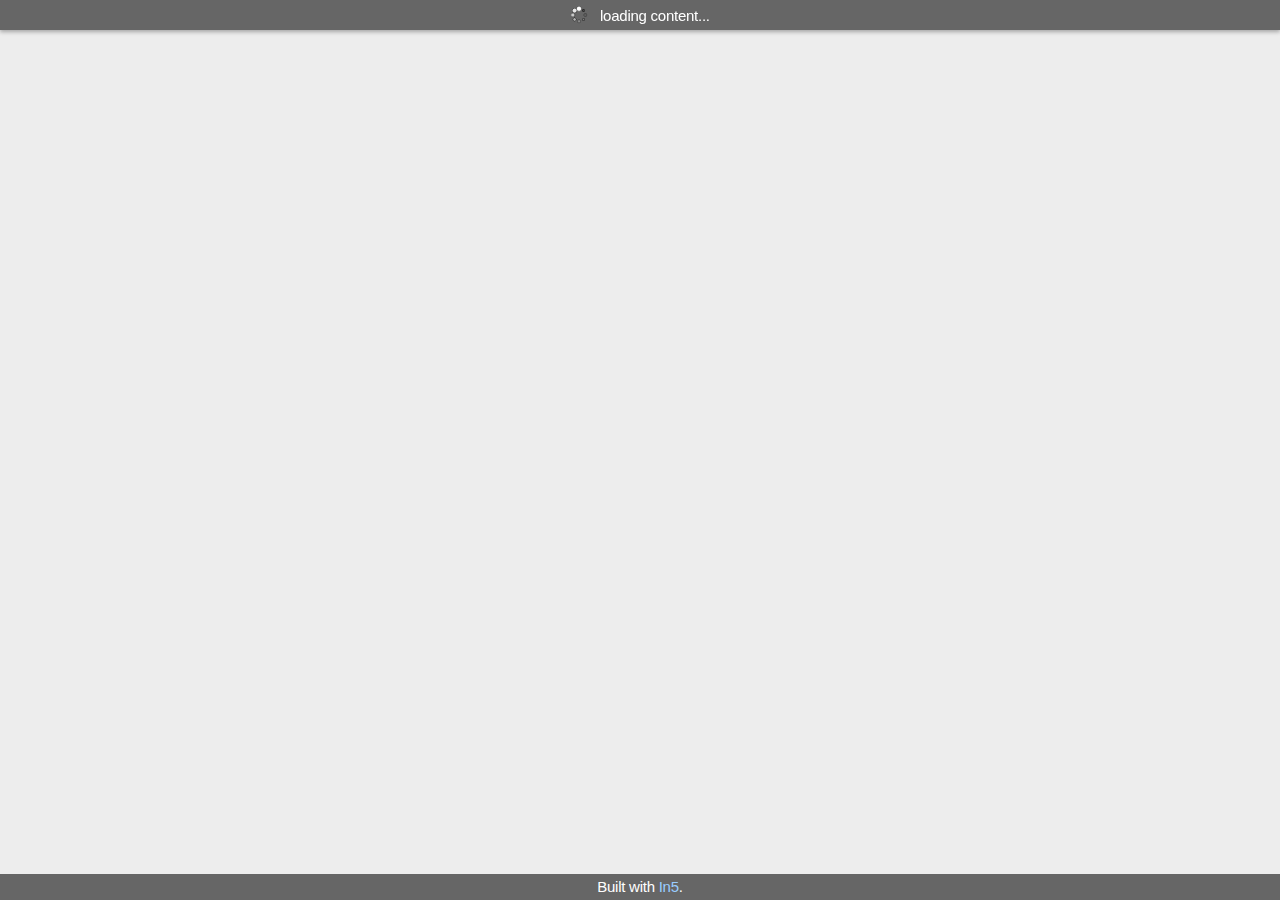
<file: index.html>
<!DOCTYPE html>
<html>
<head>
<meta charset="utf-8">
<meta http-equiv="refresh" content="0; url=0001.html" />
<title>Interactive PDF Draft</title>
<meta name="viewport" content="width={$width},minimum-scale=.2">
</head>
<body>
</body>
</html>
</file>
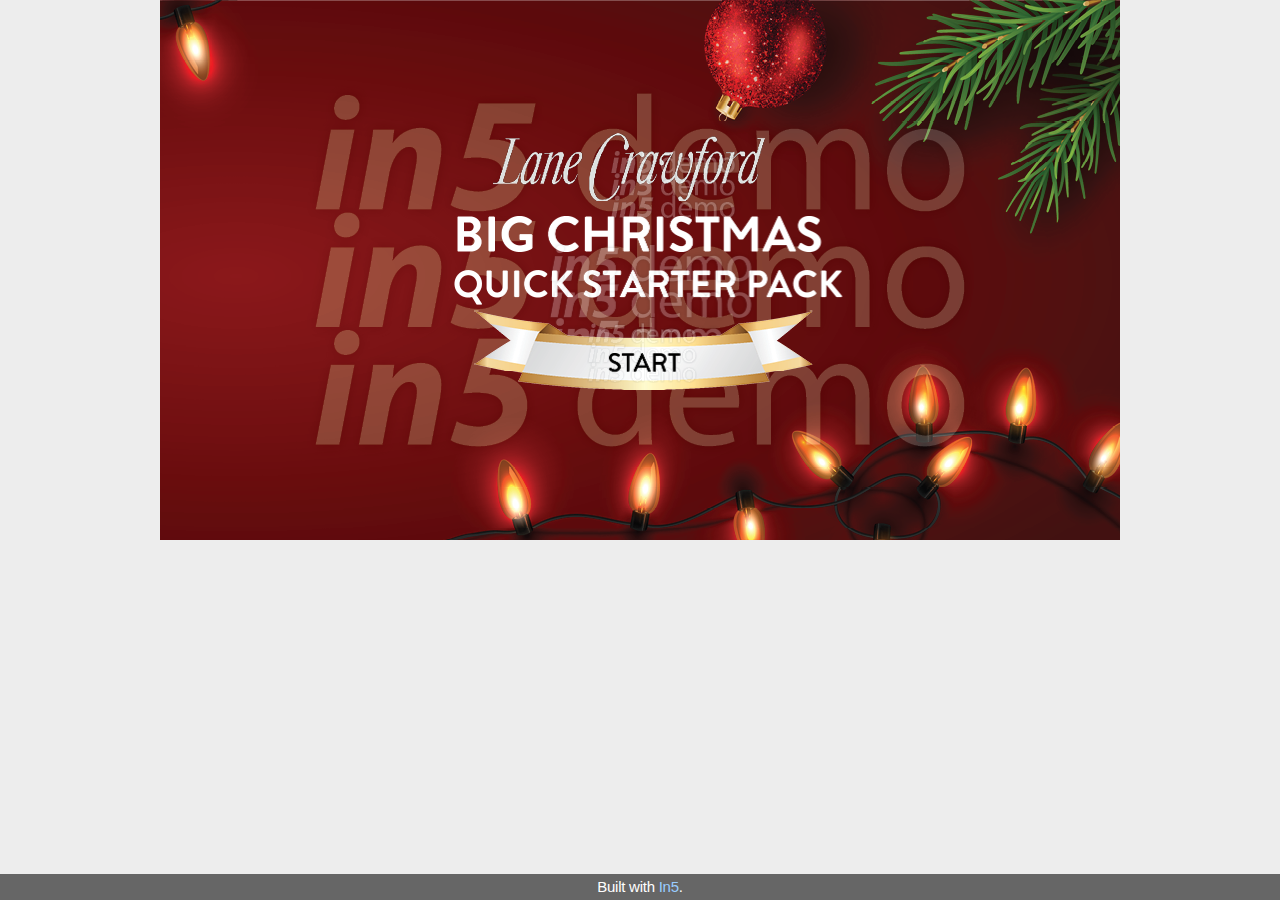
<file: 0001.html>
<!DOCTYPE html>
<html lang="en">
<head>
<meta charset="utf-8">
<title>Interactive PDF Draft</title>
<meta name="apple-mobile-web-app-title" content="Interactive PDF Draft">
<meta name="generator" content="In5 v3.7.13">
<meta http-equiv="X-UA-Compatible" content="IE=edge,chrome=1">
<meta name="viewport" content="width=960,minimum-scale=.2">
<script type="text/javascript" src="https://ajax.googleapis.com/ajax/libs/jquery/3.5.1/jquery.min.js"></script>
<script type="text/javascript">window.jQuery || document.write('<script src="assets/js/jquery.min.js"><\/script>')</script>
<script type="text/javascript" src="assets/js/vmouse.min.js"></script>
<script type="text/javascript" src="assets/js/in5.config.js"></script>
<link rel="stylesheet" href="assets/css/pages.css" media="all">
<style media="all and (-ms-high-contrast:none)">*::-ms-backdrop,.svg-img{width:100%;}</style>
</head>
<body>
<!--[if lt IE 10]>
<p class="chromeframe">You are using an <strong>outdated</strong> browser. Please <a href="http://browsehappy.com/">upgrade your browser</a> or <a href="http://www.google.com/chromeframe/?redirect=true">activate Google Chrome Frame</a> to improve your experience.</p>
<![endif]-->
<div id="loadIndicator"><img src="assets/images/loading.gif" alt="loading..."/><span>&nbsp;</span></div>
<div id="container-wrap">
<div id="container">
<div class="page" data-name="1" style="width:960px;height:540px;">
  <div class="page-scale-wrap mq-none mq-default" data-layout-name="undefined" data-ani-load="go({target:this},[{n:1,id:466,act:'play'}], 'pageload');" style="width:960px;height:540px;">
    <img src="assets/images/item_373.png" class="pageItem" alt="Rectangle" id="item373"/>
    <img src="assets/images/item_381.png" class="pageItem" alt="Rectangle" style="left:333px !important;top:133px !important;" id="item381"/>
    <img src="assets/images/item_387.png" class="pageItem hd" alt="BIG CHRISTMAS QUICK STARTER PACK" style="left:293px !important;top:216px !important;" id="item387"/><a href="0002.html">
      <div class="pageItem group" data-ani="fadein-466 1s linear 1" data-id="466" id="item466" data-hidestart="1" alt="STAR" style="left:302px !important;top:308px !important;width: 360px !important;height:89px !important;">
        <img src="assets/images/item_428.png" class="pageItem" alt="Rectangle" id="item428"/>
        <img src="assets/images/item_448.png" class="pageItem hd" alt="START" style="left:117px !important;top:45px !important;" id="item448"/>
      </div>
    </a></div>
</div>
<div id="prefooter" style="float:left;height:1px;">&nbsp;</div>
</div>
<div id="in5footer">Built with <a href="http://ajarproductions.com/pages/products/in5/?ref=footer" target="_blank" >In5</a>.</div>
</div>
</body>
</html>
</file>
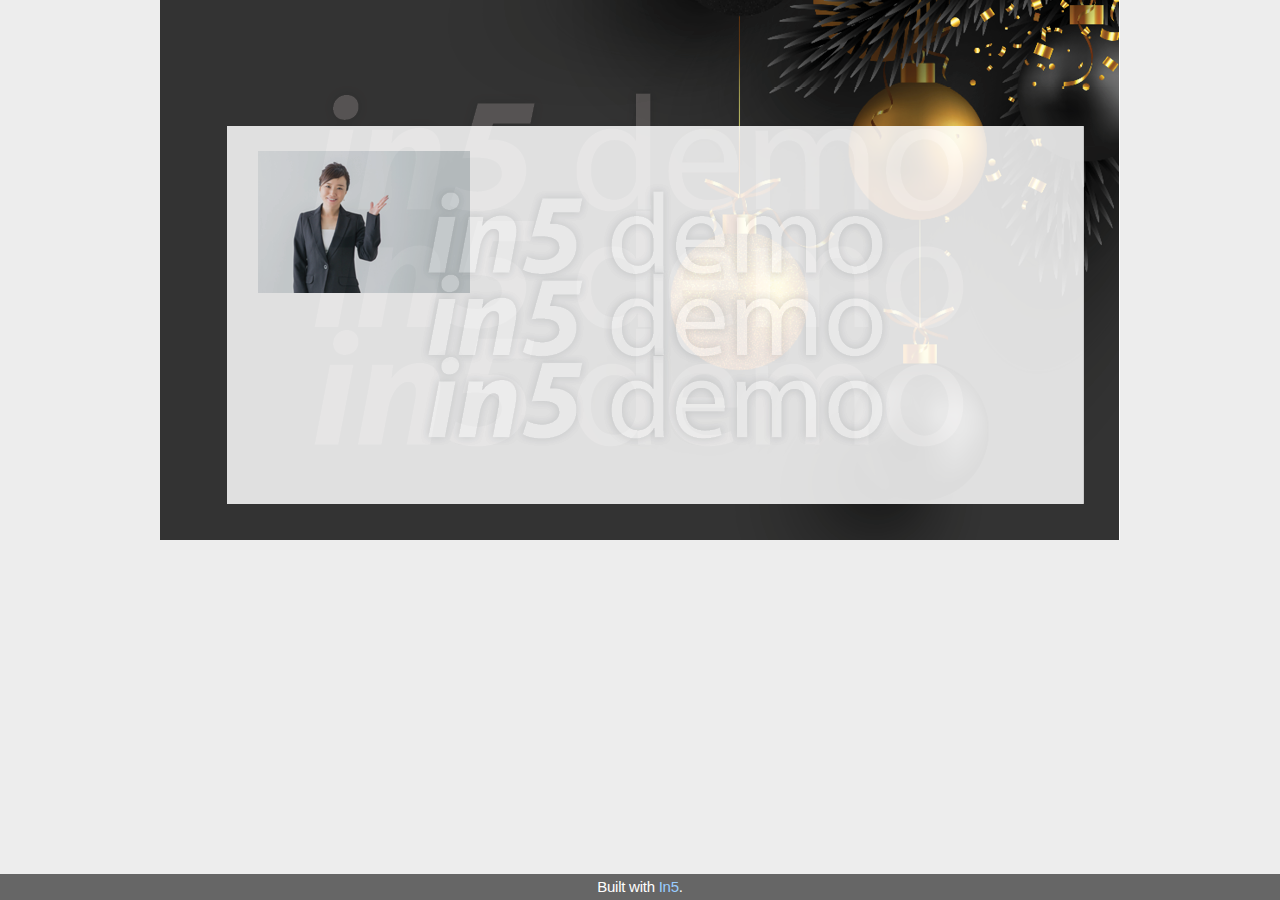
<file: 0002.html>
<!DOCTYPE html>
<html lang="en">
<head>
<meta charset="utf-8">
<title>Interactive PDF Draft</title>
<meta name="apple-mobile-web-app-title" content="Interactive PDF Draft">
<meta name="generator" content="In5 v3.7.13">
<meta http-equiv="X-UA-Compatible" content="IE=edge,chrome=1">
<meta name="viewport" content="width=960,minimum-scale=.2">
<script type="text/javascript" src="https://ajax.googleapis.com/ajax/libs/jquery/3.5.1/jquery.min.js"></script>
<script type="text/javascript">window.jQuery || document.write('<script src="assets/js/jquery.min.js"><\/script>')</script>
<script type="text/javascript" src="assets/js/vmouse.min.js"></script>
<script type="text/javascript" src="assets/js/in5.config.js"></script>
<link rel="stylesheet" href="assets/css/pages.css" media="all">
<style media="all and (-ms-high-contrast:none)">*::-ms-backdrop,.svg-img{width:100%;}</style>
</head>
<body>
<!--[if lt IE 10]>
<p class="chromeframe">You are using an <strong>outdated</strong> browser. Please <a href="http://browsehappy.com/">upgrade your browser</a> or <a href="http://www.google.com/chromeframe/?redirect=true">activate Google Chrome Frame</a> to improve your experience.</p>
<![endif]-->
<div id="loadIndicator"><img src="assets/images/loading.gif" alt="loading..."/><span>&nbsp;</span></div>
<div id="container-wrap">
<div id="container">
<div class="page" data-name="2" style="width:960px;height:540px;">
  <div class="page-scale-wrap mq-none mq-default" data-layout-name="undefined" style="width:960px;height:540px;">
    <img src="assets/images/item_493.png" class="pageItem" alt="Rectangle" style="left:-1px !important;" id="item493"/>
    <img src="assets/images/item_495.png" class="pageItem" alt="Rectangle" style="left:67px !important;top:126px !important;" id="item495"/>
  </div>
</div>
<div id="prefooter" style="float:left;height:1px;">&nbsp;</div>
</div>
<div id="in5footer">Built with <a href="http://ajarproductions.com/pages/products/in5/?ref=footer" target="_blank" >In5</a>.</div>
</div>
</body>
</html>
</file>
<file: assets/css/pages.css>
/* 	Begin Modified Meyer Reset */
html, body, div, span, applet, object, iframe, h1, h2, h3, h4, h5, h6, p, blockquote, pre,
a, abbr, acronym, address, big, cite, code, del, dfn, em, img, ins, kbd, q, s, samp,
small, strike, strong, sub, sup, tt, var, b, u, i, center, dl, dt, dd, ol, ul, li,
fieldset, form, label, legend, table, caption, tbody, tfoot, thead, tr, th, td,
article, aside, canvas, details, embed, figure, figcaption, footer, header, hgroup, 
menu, nav, output, ruby, section, summary, time, mark, audio, video {
	margin:0; padding:0; border:0; font-size:100%; font:inherit; vertical-align:baseline;
}
/* HTML5 reset for older browsers */
article, aside, details, figcaption, figure, 
footer, header, hgroup, menu, nav, section {
	display:block;
}
body { line-height:1; letter-spacing:-0.25px; overscroll-behavior:contain; -webkit-text-size-adjust: none; }
table { border-collapse:collapse; border-spacing:0; }
th { font-weight:normal; text-align:left; }
ul { list-style-type:none; }
.page ol { list-style-position:outside; margin-left:1em; }
/*.page ol > li, .page  ul > li { text-indent:-1em; padding-left:1em; }*/
.page .singleline li, .page .singleline li { text-indent:inherit; padding:0; }
.page ol > li > *, .page ul > li > * { text-indent:initial; padding-left:initial; }
button { background:transparent;border:none; }
/*General styles*/
html, body, #container-wrap, #container { height:100%; }
#container-wrap { position:absolute; top:0; left:0; }
#container-wrap, #container { min-height:100%; width:100%; background-color:transparent; z-index:0;}
b { font-weight:bold; }
i { font-style:italic; }
a { color:inherit; text-decoration:inherit; }
input,select,textarea { font-size:inherit; }
p:first-child { margin-top:inherit !important; }
*{ outline:none; animation-fill-mode:both !important; -webkit-animation-fill-mode:both !important; }
[data-onclick],[onclick],[onrollover],[data-fixed-action],[aria-details],button,.flipwrap{ cursor:pointer; pointer-events:auto; }

body[class^='scaled-none'],body[class*=' scaled-none']{ overflow:auto; }
body[class^='scaled-width'],body[class*=' scaled-width']{ overflow-x:hidden; }
body[class^='scaled-height'],body[class*=' scaled-height']{ overflow-y:hidden; }
body[class^='scaled-best'],body[class*=' scaled-best']{ overflow:hidden; }
body[class^='scaled-best'][data-page-mode^='c'],body[class*=' scaled-best'][data-page-mode^='c']{ overflow:auto; }
body[class^='scaled-width'][data-page-mode^='csh'],body[class*=' scaled-width'][data-page-mode^='csh']{ overflow-x:auto; }
body[class^='scaled-height'][data-page-mode^='csv'],body[class*=' scaled-height'][data-page-mode^='csv']{ overflow-y:auto; }
body[data-scaled-to='w'] #container{ height:auto; min-height:auto; }
body[data-scaled-to='w'][data-page-mode^='cs'] #container{ position:absolute; }
body[data-scaled-to='w'][data-page-mode^='csv'] .pages { padding:0;}
body.zoomed:not([class*='scaled-']) #container { position:absolute; }
body[class*='scaled-'] .pages.paper-vertical{ margin:0; }
body[class^='zoomed'],body[class*=' zoomed']{ overflow-x:auto;overflow-y:auto; }
body[data-scaled-to] .anythingSlider-in5, body[data-scaled-to] #container > .page {padding:0;margin:0;}
body[data-scaled-to] #in5footer { position:fixed; bottom:0;}
/*body[data-scaled-to] * { -webkit-backface-visibility: hidden; }*/ /*fix blurry imgs*/
html.ios body[class*='scaled-'] #container { position:absolute; top:0; left:0; }
body.tall-page {overflow-y:auto;}
.liquid .page.tall-page {height:auto;}

.paper-vertical:after {
    position:relative;
    content:' ';
    display:block;
    height:50px;
    clear:both;
}
body[data-scaled-to="h"] .paper-vertical:after { display:none; }
body[data-scaled-to='h'] .paper-horizontal { margin:0; }
body[data-scaled-to='h'] .paper-horizontal .page { margin-top:0; }

#in5footer,#demoNote,#loadIndicator{
	min-width:100%;
	color:#fff;
	background:#666;
	font-family:"Trebuchet MS", "Lucida Grande", Helvetica, sans-serif;
	text-align:center;
	font-size:15px;
	box-sizing:border-box; 
	-moz-box-sizing:border-box;
}

#loadIndicator{
	width:100%; padding:6px; position:fixed;
	top:0; left:0; margin:auto;
    box-shadow:0 2px 4px rgba(0, 0, 0, 0.3);
    transition:all 1s ease-in .5s;
    opacity:1; z-index:99;
}
body.loaded #loadIndicator {
	opacity:0;
	transform:translateY(-36px);
	-webkit-transform:translateY(-36px);
	display:none\9;/*old IE*/
}
#loadIndicator img {
	vertical-align:text-bottom; width:18px;
}
html.local #loadIndicator, html.dps #loadIndicator, html.baker #loadIndicator { display:none; }

#in5footer{
	height:26px; line-height:26px; clear:both; position:relative; margin-top:-26px;
}

#demoNote {
    right:0; bottom:0; margin:auto;
    height:96px !important;
    padding:36px 10px;
}

#in5footer a, #demoNote a {
	text-decoration:none; color:#99ccff;
}
svg-img{display:block;position:absolute;}
.win-safari svg-img{width:100%;}
svg-img{width:100%\9;}
.spread-shift { position:absolute; }
.pageItem, svg { position:absolute; top:0; left:0; }
svg { overflow:visible; }
.pageItem {
	display:block;
	width:auto !important; height:auto !important;
	box-sizing:border-box; 
	-moz-box-sizing:border-box;
	-webkit-tap-highlight-color:transparent;
	padding:0;
}
.pageItem.hd/*, .pageItem img.hd*/  {
	-ms-transform:scale(.5);
    -ms-transform-origin:0 0 0;
    -webkit-transform:scale(.5);
    -webkit-transform-origin:0 0 0;
    transform:scale(.5);
    transform-origin:0 0 0;
}
@media screen and (-webkit-min-device-pixel-ratio:0) and (min-resolution:.001dpcm) {
    .pageItem { image-rendering: -webkit-optimize-contrast; }
}
@media not all and (min-resolution:.001dpcm)
{ @supports (-webkit-appearance:none) and (stroke-color:transparent) {
    .pageItem { image-rendering: optimizeSpeed; }
}}
@-moz-document url-prefix() {
  .pageItem { image-rendering: optimizeQuality; }
}
.svg-wrap { width:inherit !important; height:inherit !important; }
.pageItem p img { vertical-align:text-top; }
.pageItem p input, .pageItem p button {display:inline;}
.pageItem p .hidden, .details {visibility:hidden; }
.pageItem.group[data-ani] { will-change: transform; }
#colorbox .details { visibility:visible; }
.details {max-width:550px;font-size:18px;font-family:sans-serif;padding:0 24px;line-height:150%;left:0;right:0;margin:auto;}
.details p {margin-top:.5em;}
.details h1,.details h2,.details h3,.details h4,.details h5, .details strong {font-weight:bold;margin:.7em 0;}
.details em { font-style:italic; }
.details h1{font-size:150%;} .details h2{font-size:140%;} .details h3{font-size:130%;}
.details a {color:#0099ff;text-decoration:underline}
.details a:hover {text-decoration:none;}
@media (max-device-width:812px){ .details { font-size:32px; } }
html.ios .iframe-container { overflow:auto; -webkit-overflow-scrolling:touch; }
iframe[scrolling="auto"] { overflow:auto; }
iframe[scrolling="yes"] { overflow:scroll; }
iframe[scrolling="no"] { overflow:hidden; }
.page-scale-wrap { transform:translateZ(0); }
.page, .page-scale-wrap {
	position:relative; float:left; overflow:hidden;
}
.pages {
	list-style:none outside none;
	padding:0; margin:0 auto ;
}	
#container > .page { /*center single page baker*/
    position:absolute; bottom:0;
    left:0; right:0; top:0; margin:0 auto;
}
body:not(.zoomed,.responsive) #container/*, .page-scale-wrap*/ {/*desktop scaling transitions*/
	-webkit-transition:-webkit-transform .5s;
	transition:transform .5s;
}
html.multifile body #container { opacity:0; }
html.multifile body.loaded #container {/*do show scaling of multi-page*/
	opacity:1;
	-ms-transition:opacity .1s step-start .1s !important;
	-webkit-transition:opacity .1s step-start .1s !important;
	transition:opacity .1s step-start .1s !important;
}
html.multifile.fade body.loaded #container {
	-ms-transition:opacity .6s !important;
	-webkit-transition:opacity .6s !important;
	transition:opacity .6s !important;
}

.textColumn { float:left; }
.singleline p { line-height:1em !important; position:absolute;width:100%;/*fix webkit display issue*/ }
p.col-break-before::before {
	content:'';
    height:0px; width:100%;
    display:block; margin-bottom:100%;
}
.scroll, .scroll-vert, .scroll-horiz { -webkit-overflow-scrolling:touch; }/*was broken in iOS, turn off if scroll not working*/
.scroll { overflow:auto; }
.scroll-vert { overflow-y:auto; overflow-x:hidden; }
.scroll-horiz { overflow-x:auto; overflow-y:hidden; }
.scroll-vert::-webkit-scrollbar { -webkit-appearance:none; width:7px; } /*add back scrollbar for webkit*/
.scroll-vert::-webkit-scrollbar-thumb { border-radius:4px; background-color:rgba(0,0,0,.5); }
.hidescroll::-webkit-scrollbar { display:none; }
.hidescroll { -ms-overflow-style:none; overflow:-moz-scrollbars-none;/*old FF*/ }
.pulltab-left, .pulltab-left > * {
	-moz-transform:scaleX(-1);
    -webkit-transform:scaleX(-1);
    -o-transform:scaleX(-1);
    transform:scaleX(-1);
}
.pulltab-top, .pulltab-top > * {
	-moz-transform:scaleY(-1);
    -webkit-transform:scaleY(-1);
    -o-transform:scaleY(-1);
    transform:scaleY(-1);
}
object, embed, img, a { outline:0; }
.liquid svg, .liquid .page-scale-wrap { height:100%; width:100%; }
.noPlugin {
	width:100%; height:100%; padding:6px;
	background:#ccc; border:1px solid #666;
}

.paper-vertical, .paper-horizontal { padding:0 8px; }
.flip { 
	overflow:hidden; 
	-webkit-transition:transform 0.3s ease-in-out;
	-ms-transition:transform 0.3s ease-in-out;
	transition:transform 0.3s ease-in-out;
}
.turn-page-wrapper{
	will-change:transform;
}
.turn-page {
	-moz-box-shadow:0px 0px 20px rgba(0,0,0,.7);
	-webkit-box-shadow:0px 0px 20px rgba(0,0,0,.7);
    box-shadow:0px 0px 20px rgba(0,0,0,.7);
}
.turn-page:not(.activePage) .pageItem[data-ani] { /*fix 2x animation*/
  	opacity:0;
  	animation:none !important;
}
.paper-horizontal {
	position:absolute; overflow-y:visible; overflow-x:hidden;
	margin-top:auto; margin-bottom:auto;
    top:0; bottom:0;
}

.paper-vertical .page, .paper-horizontal .page {
	border:1px solid #bbb;	
	margin:4px 4px 4px 0;
	-moz-box-shadow:0px 0px 0px #999;
	-webkit-box-shadow:0px 0px 5px #999;
	box-shadow:0px 0px 5px #999;
}

html[data-dir="rtl"] .paper-horizontal .page { float:right; }

.one-page-scroll .page {
	border:none;
	margin:0;
	-moz-box-shadow:none;
	-webkit-box-shadow:none;
	box-shadow:none;
}

.mejs-mediaelement { overflow:hidden; }
.mejs-container{position:relative;background:none;}
.mejs-none .mejs-overlay-loading, .mejs-none .mejs-overlay-button, .mejs-none .mejs-controls, .mejs-bigplay .mejs-controls {display:none !important;}
.mejs-uncon video { object-fit:fill; }
.mejs-coverfit video { object-fit:cover; }
.mejs-ccsize-large .mejs-captions-layer {font-size:20px;}
.mejs-ccsize-xlarge .mejs-captions-layer {font-size:26px;}
.mejs-video .mejs-controls { transform:translateZ(0); }

.mejs-audio.mejs-no-controls { display:none; }
.vid-scaled .mejs-layers, .vid-scaled .mejs-controls {
	-webkit-transform:translateZ(0);
	transform:translateZ(0);
}

.liquid .page, .page.liquid {
	position:absolute; width:100%; height:100%;
	overflow:hidden; display:none;
}

.page.liquid { /*for multi-file*/
    display:block;
}
.liquid .page.activePage {display:block; }
.liquid video {width:100%; height:100%; }

.hidden { display:none !important; }
.mso, .group, .mso > .state { pointer-events:none; }
.mso > .state * { pointer-events: inherit; }
.mso > .state.active * { pointer-events:auto; }
[data-tapstart="1"], [data-useswipe="1"], .group > * { pointer-events:auto; }
.mso > .state { display:block; opacity:0; width:100% !important; height:inherit !important; position:absolute; z-index:-1; }
.liquid .mso > .state { height:100% !important; }
.liquid label > .state {
    width:100% !important;
    height:100% !important;
}
.mso > .state.active, .mso > .state.transition { display:block; opacity:1; z-index:0; }
.mso.slideshow.seq, .panzoom, .fauxgroup { overflow:hidden; }
.panzoom { cursor:move; cursor:-moz-grab; cursor:-webkit-grab; }
.panzoom > .content {
	-ms-transform:none;
    -ms-transform-origin:auto;
    -webkit-transform:none;
    -webkit-transform-origin:auto;
    transform:none;
    transform-origin:auto;
}
.panzoom:not(.dragging) > .content {
	transition:all .3s;
}

button .state {width:100% !important; height:100% !important;}
button .state.btn-on, button .state.btn-down { display:none; }
html:not(.ios) button.has-on:hover .state.btn-on { display:block; }
html:not(.ios) button.has-on:hover .state.btn-off, html:not(.ios) button.has-on:hover .state.btn-down { display:none; }
html:not(.zz) button.has-down .state { pointer-events:none; }
html:not(.zz) button.has-down:active .state.btn-down { display:block; }
html:not(.zz) button.has-down:active .state.btn-off, html:not(.zz) button.has-down:active .state.btn-on { display:none; }

.align-vert { display:table; }
[class^="valign"] {
	position:relative;
	display:table-cell;
	vertical-align:middle;
	columns:inherit;
}
.valign-bottom { vertical-align:bottom; }
[class^="valign"] > p { position:relative; }

.flex-image, .fill-image { background-repeat:no-repeat; }
.flex-image { background-size:contain; background-position:center; }
.fill-image { background-size:cover; }

/*tabs*/
p.tabs, p.tabs > a { 
	display:-webkit-box;
	display:-moz-box;
	display:-ms-flexbox;
	display:-webkit-flex;
	display:flex;
	flex-wrap:wrap;
}
p.tabs > a {
	width:100%;
	width:-moz-available;
	width:-webkit-fill-available;
}
p.tabs span.tabbed-right { 
	-ms-flex-grow:1; 
	-webkit-flex-grow:1; 
	flex-grow:1; 
	text-align:right; 
}
p.tabs span.tabbed-center { 
	-ms-flex-grow:50; 
	-webkit-flex-grow:50; 
	flex-grow:50; 
	text-align:center; 
}
span.tabbed-standard { text-indent:2ex;padding-left:2ex; }
p.no-start-indent { text-indent:0px !important; }

/*anchor object styles*/
.ao-noTextWrap { position:absolute; }
.ao-alignLeft, .ao-leftFullWidth { float:left; position:relative; }
.ao-alignRight, .ao-rightFullWidth { float:right; transform-origin:90% 50%; -webkit-transform:90% 50%; /*fix for anchored animation*/ }
.ao-alignCenter {display:block; margin-left:auto; margin-right:auto;}
.ao-inlineTable { display:block; }
.ao-leftFullWidth { padding-right:100%; }
.ao-rightFullWidth { padding-left:100%; }
.anchorGroup { position:relative; };
div.ao-alignLeft:before, div.ao-leftFullWidth:before { content:''; float:left; display:none; }
div.ao-alignRight:before, div.ao-leftFullRight:before { content:''; float:right; display:none; }
.anchorGroup > .mso, .anchorGroup > .group { position:relative; }

ul.thumbs {
	padding:20px; white-space:nowrap; width:1px;
}

ul.thumbs li { /*Baker index thumbnails*/
    display:inline; list-style-type:none;
    margin:0 4px; outline:none;
    vertical-align:top;
}
ul.thumbs > li img { box-shadow:0 0 4px rgba(0, 0, 0, 0.5); }
.baker audio[controls] {min-width:400px;} /*fix progress bar*/

@media print { 
	#container,.page-scale-wrap{transform:none !important;}
	[class*=" btn-form-"]{display:none;}
}

:-ms-fullscreen .paper-horizontal { width:auto;height:auto;position:initial;margin:auto; }
:-moz-full-screen .paper-horizontal { width:auto;height:auto;position:initial;margin:auto; }
:-webkit-full-screen .paper-horizontal { width:auto;height:auto;position:initial;margin:auto; }

:-ms-fullscreen .paper-vertical .page { display:none; }
:-moz-full-screen .paper-vertical .page { display:none; }
:-webkit-full-screen .paper-vertical .page { display:none; }

:-ms-fullscreen .paper-horizontal .page { display:none; }
:-moz-full-screen .paper-horizontal .page { display:none; }
:-webkit-full-screen .paper-horizontal .page { display:none; }

:-ms-fullscreen .page.activePage { display:block; }
:-moz-full-screen .page.activePage { display:block; }
:-webkit-full-screen .page.activePage { display:block; }

:-webkit-full-screen .hideFS { display:none; }
:-ms-fullscreen .hideFS { display:none; }
:-moz-full-screen .hideFS { display:none; }

/*CSS Generated from InDesign Styles*/

body, #container-wrap { background:#ededed; }
:-webkit-full-screen { background:#ededed; }
#loadIndicator span:after { padding-left:1ex; content:'loading content...'; }
.page-scale-wrap { width:960px; height:540px; background: #fff !important; }
.paper-vertical { width:960px; height:100%; }
.paper-horizontal { width:10px; height:552px; }
@media all and (max-height:540px) {
	.paper-horizontal { margin:0;top:0;}
	#container > .page { margin:0 auto;}/*pos top for webkit+baker*/
}
@media all and (max-width:960px) {
	.paper-vertical .page, .paper-horizontal .page, .anythingSlider-in5 { padding:0;top:0;border:0; }
	.paper-vertical, .paper-horizontal { padding:0; }
}
/*start:fixedpos*/
.pageItem.fixed-pos-elem { position:fixed !important; }
.fixed-center-x {
    left:50%;
    -webkit-transform: translateX(-50%);
    transform: translateX(-50%);
}
.fixed-center-y {
	top:50%;
    -webkit-transform: translateY(-50%);
    transform: translateY(-50%);
}
.fixed-center-y.fixed-center-x {
	-webkit-transform: translate(-50%, -50%);
    transform: translate(-50%, -50%);
}
@keyframes fadein-466 {
	0% {opacity:0;}
	100% {opacity:1;}
}
@-webkit-keyframes fadein-466 {
	0% {opacity:0;}
	100% {opacity:1;}
}
</file>
